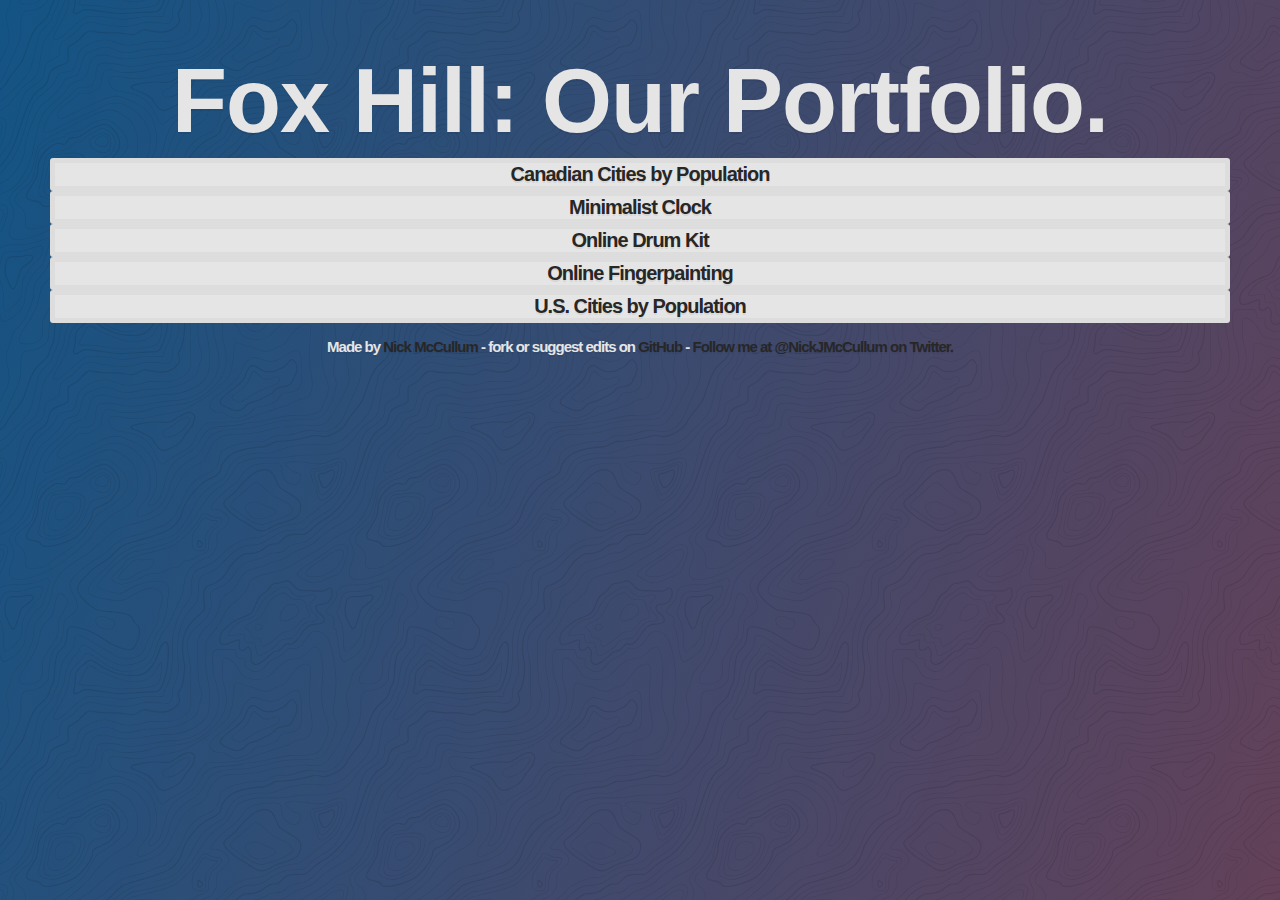
<file: index.html>
<!DOCTYPE html>
<html lang="en">

<head>
  <meta charset="UTF-8">
  <meta name="viewport" content="width=device-width, initial-scale=1.0">
  <link rel="stylesheet" href="style.css">
  <title>Fox Hill Designs | The Most Beautiful Sites on the Web</title>
</head>
<h1> Fox Hill: Our Portfolio.</h1>
<body>

      <div class="container">
        <div class="item item1"><a href="http://canadiancitiesbypopulation.com/" target="_blank">Canadian Cities by Population</a></div>
        <div class="item item2"><a href="http://canadiancitiesbypopulation.com/" target="_blank">Minimalist Clock</a></div>
        <div class="item item3"><a href="http://canadiancitiesbypopulation.com/" target="_blank">Online Drum Kit</a></div>
        <div class="item item4"><a href="http://canadiancitiesbypopulation.com/" target="_blank">Online Fingerpainting</a></div>
        <div class="item item5"><a href="http://canadiancitiesbypopulation.com/" target="_blank">U.S. Cities by Population</a></div>
      </div>

      <div class="footer">
        <strong><p text-align="center">
        Made by <a href="https://nickmccullum.com" target="_blank">Nick McCullum</a> - fork or suggest edits on <a href="https://github.com/nicholasmccullum" target="_blank">GitHub</a> -  
        <a href="https://twitter.com/NickJMcCullum?ref_src=twsrc%5Etfw" class="twitter-follow-button" data-show-count="false"> Follow me at @NickJMcCullum on Twitter.</a><script async src="https://platform.twitter.com/widgets.js" charset="utf-8"></script>
        </p></strong>
      </div>
  
  

</body>

</html>
</file>
<file: style.css>
:root {
  --blue: #135485;
  --green: #4EE343;
  --black: #272727;
  --gray: #E5E5E5;
}

html {
  box-sizing: border-box;
  font-family: -apple-system, BlinkMacSystemFont, "Segoe UI", Roboto, Helvetica,
    Arial, sans-serif, "Apple Color Emoji", "Segoe UI Emoji", "Segoe UI Symbol";
  font-weight: 900;
  font-size: 15px;
  color: var(--black);
  text-shadow: 0 2px 0 rgba(0, 0, 0, 0.07);
}

*,
*:before,
*:after {
  box-sizing: inherit;
}

body {
  background-image: url("topography.svg"),
  linear-gradient(110deg, #135485, #634159);
  background-size: 340px, auto;
  min-height: calc(100vh - 100px);
  margin: 50px;
  background-attachment: fixed;
  letter-spacing: -1px;  
}

p {
  color: var(--gray);
}

ul{
  color: var(--gray);
}

h1, h2, h3, h4, h5, h6 {
  margin: 0 0 5px 0;
  text-align: center;
}

h1{
  font-size: 6rem;
  color:var(--gray);
  grid-column: span 2;
  }

a, a:visited{
  color: var(--black);
  text-decoration: none;
}

.outer_container{
  display: grid;
  grid-gap: 10px;
  min-height: 90vh;
  grid-template-columns: repeat(auto-fit, 1fr));
  grid-template-rows: auto 1fr auto;
  grid-template-areas:
    "header"
    "content"
    "footer";
}

.header{
  display: grid;
  min-height: 10vh;
  grid-template-columns: 1fr 1fr;
  grid-template-rows: 1fr 1fr;
  grid-area: header;
}

.header_left{
  display: grid;
  justify-content: center;
}

.header_right{
  display: grid;
  justify-content: center;
}

.contents{
  display: grid;
  grid-gap: 10px;
  max-height: auto;
  grid-template-columns: repeat(auto-fit, 1fr));
  grid-auto-flow: dense;
  grid-area: : content;
}

.item {
  display: grid;
  justify-content: center;
  align-items: center;
  border: 5px solid rgba(0, 0, 0, 0.03);
  border-radius: 3px;
  font-size: 20px;
  background-color: var(--gray);
}

.item1{
  grid-row: 1 / -1;
}

.item2{
  grid-column: 2 / 4;
}

.item3{
  grid-row: 1 / 2;
  grid-column: 1 / 3;
}

.item4{
  grid-row: 2 / 2;
  grid-column: 1 / 3;
}

.item5{
  
}

.item p {
  margin: 0 0 5px 0;
}

.footer{
  display: grid;
  justify-content: center;
  grid-area: footer;
}
</file>
